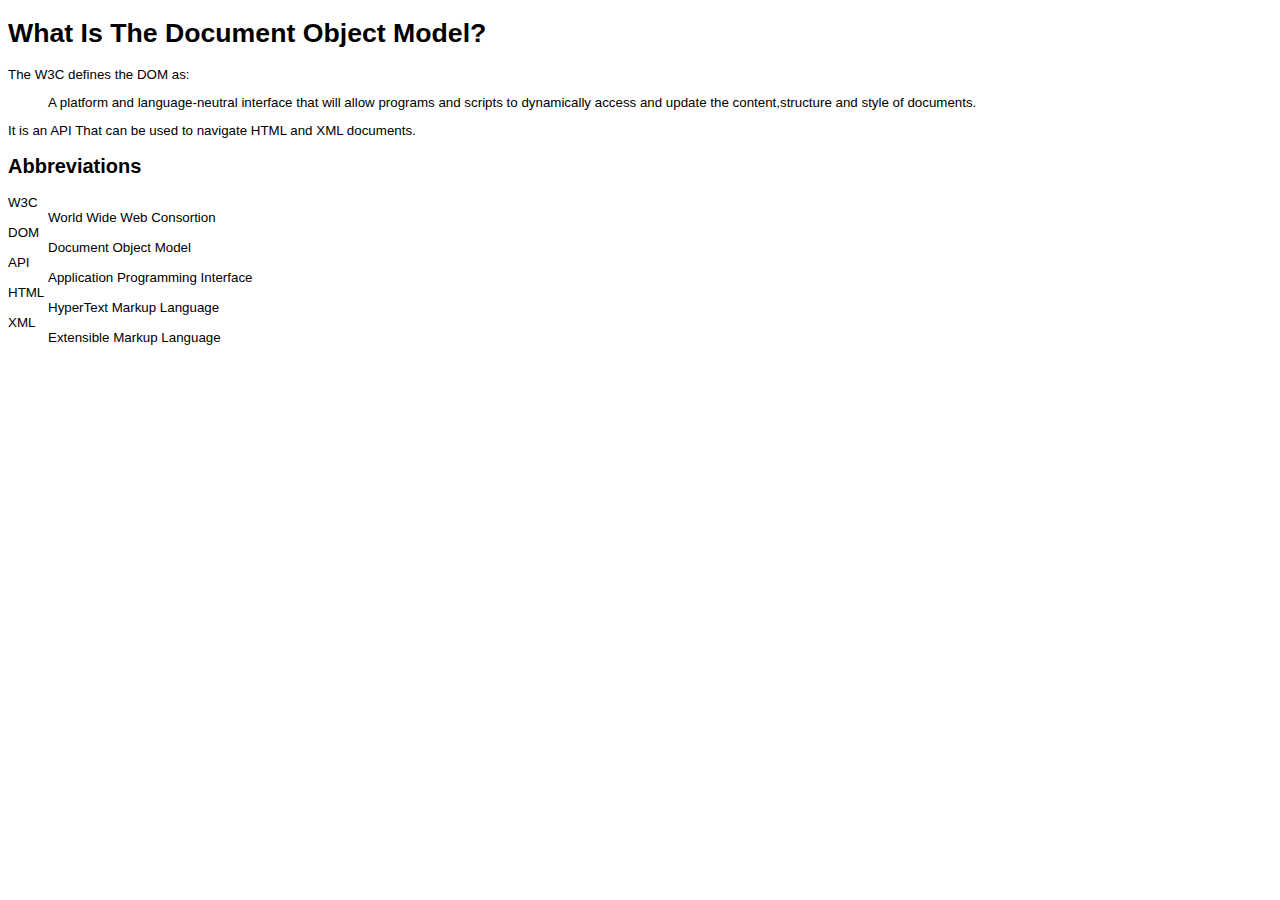
<file: WEB/index.html>
<!DOCTYPE html>
<html lang = "en">
	<head>
		<meta charset = "utf-8"/>
		<link rel ="stylesheet" media = "screen" href = "styles/8.css"/>
		<title>Explaining The Document Object Model</title>
	</head>

	<body>
		<h1>What Is The Document Object Model?</h1>
		<p>
		The <abbr title = "World Wide Web Consortion">W3C</abbr> defines the 
		<abbr title ="Document Object Model">DOM</abbr> as:
		</p>
			<blockquote cite = "http://www.w3.org/DOM/">  
		<p>
		A platform and language-neutral interface that will allow programs and scripts to 
		dynamically access and update the content,structure and style of documents.
		</p>
		</blockquote>
		<p>
		It is an <abbr title = "Application Programming Interface">API</abbr>
		That can be used to navigate<abbr title = "HyperText Markup Language">
		HTML</abbr> and<abbr title ="Extensible Markup Language"> XML</abbr> documents.
		</p>
		<script src = "scripts/addLoadEvent.js"></script>
		<script src = "scripts/displayAbbreviations.js"></script>
	</body>
</html>
</file>
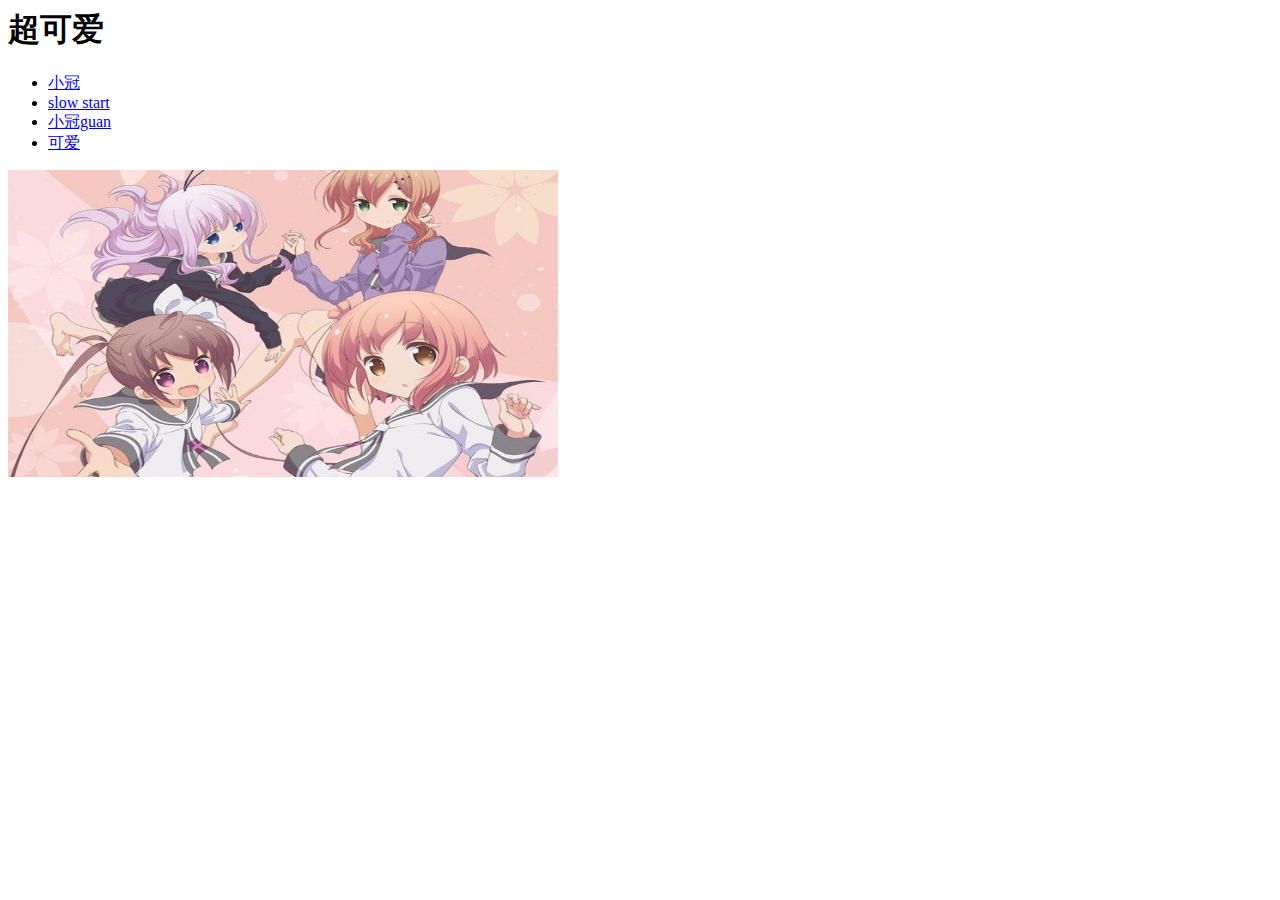
<file: img1.0/1.html>
﻿<html>
  <head>

       <meta charset="utf-8" />
       <title>超可爱</title>
  </head>
  <body>
       <h1>超可爱</h1>
       <ul>
          <li>
             <a href="img/1.jpg" onclick="ShowPic(this);return false;" title="小冠">小冠</a>
          </li>
          <li>
             <a href="img/2.jpg" onclick="ShowPic(this);return false;" title="slow start">slow start</a>
          </li>
          <li>
             <a href="img/4.jpg" onclick="ShowPic(this);return false;" title="小冠guan">小冠guan</a>
          </li>
          <li>
             <a href="img/5.jpg" onclick="ShowPic(this);return false;" title="可爱">可爱</a>
          </li>
       </ul>
       <img id="pic" src="img/3.jpeg" alt="超可爱" height="307" width="550"/>
       <script src="js/1.js"></script>
  </body>
</html>
</file>
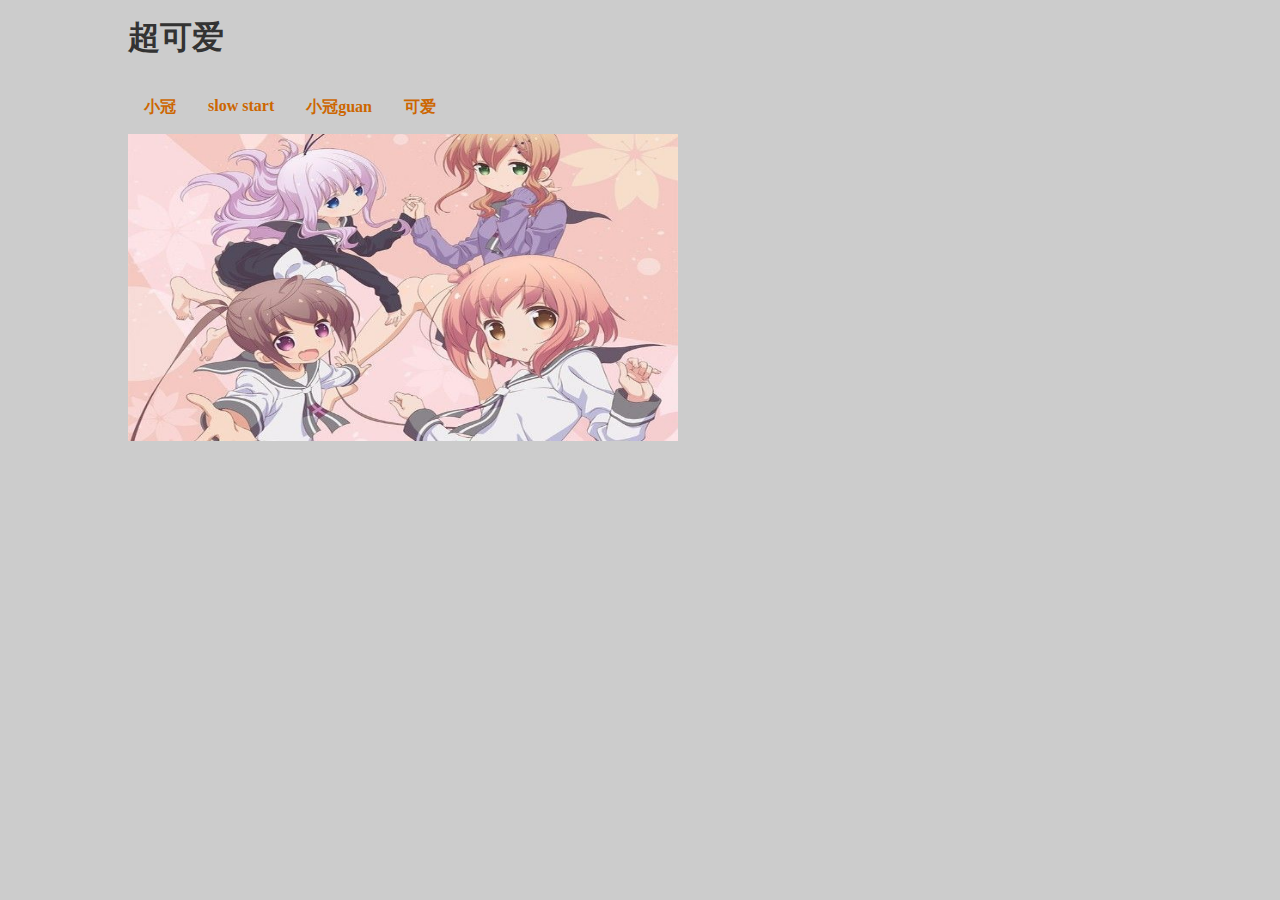
<file: img2.0/1.html>
﻿<html>
  <head>
       <link href="css/1.css" rel="stylesheet" type="text/css"/>
       <meta charset="utf-8" />
       <title>超可爱</title>
  </head>
  <body>
       <h1>超可爱</h1>
       <ul>
          <li>
             <a href="img/1.jpg" onclick="ShowPic(this);return false;" title="小冠">小冠</a>
          </li>
          <li>
             <a href="img/2.jpg" onclick="ShowPic(this);return false;" title="slow start">slow start</a>
          </li>
          <li>
             <a href="img/4.jpg" onclick="ShowPic(this);return false;" title="小冠guan">小冠guan</a>
          </li>
          <li>
             <a href="img/5.jpg" onclick="ShowPic(this);return false;" title="可爱">可爱</a>
          </li>
       </ul>
       <img id="pic" src="img/3.jpeg" alt="超可爱" height="307" width="550"/>
       <script src="js/1.js"></script>
  </body>
</html>
</file>
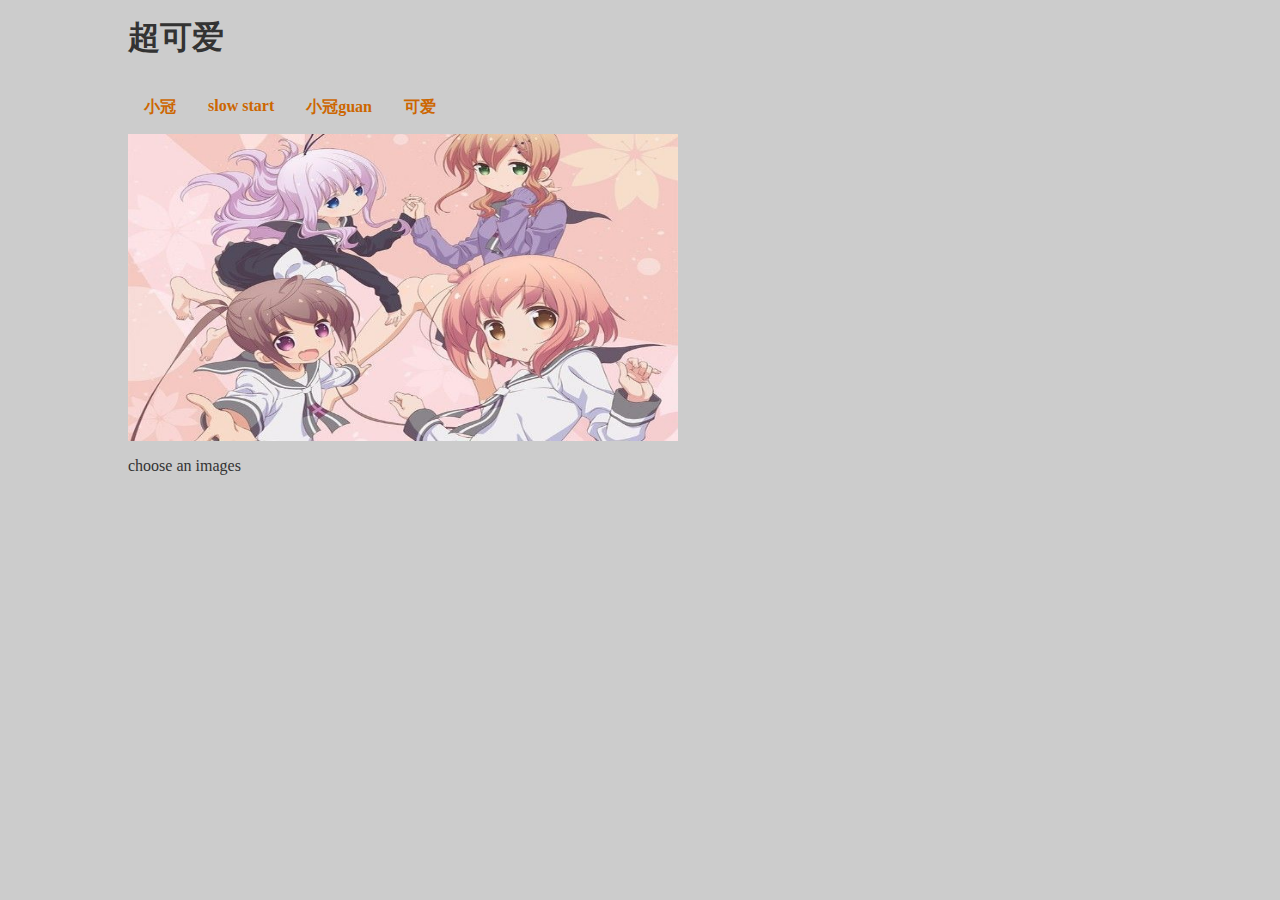
<file: web/1.html>
﻿<html>
  <head>
       <link href="css/1.css" rel="stylesheet" type="text/css"/>
       <meta charset="utf-8" />
       <title>超可爱</title>
  </head>
  <body>
       <h1>超可爱</h1>
       <ul>
          <li>
             <a href="img/1.jpg" onclick="ShowPic(this);return false;" title="小冠">小冠</a>
          </li>
          <li>
             <a href="img/2.jpg" onclick="ShowPic(this);return false;" title="slow start">slow start</a>
          </li>
          <li>
             <a href="img/4.jpg" onclick="ShowPic(this);return false;" title="小冠guan">小冠guan</a>
          </li>
          <li>
             <a href="img/5.jpg" onclick="ShowPic(this);return false;" title="可爱">可爱</a>
          </li>
       </ul>
       <img id="pic" src="img/3.jpeg" alt="超可爱" height="307" width="550"/>
       <p id="text">choose an images</p>
       <script src="js/1.js"></script>
  </body>
</html>
</file>
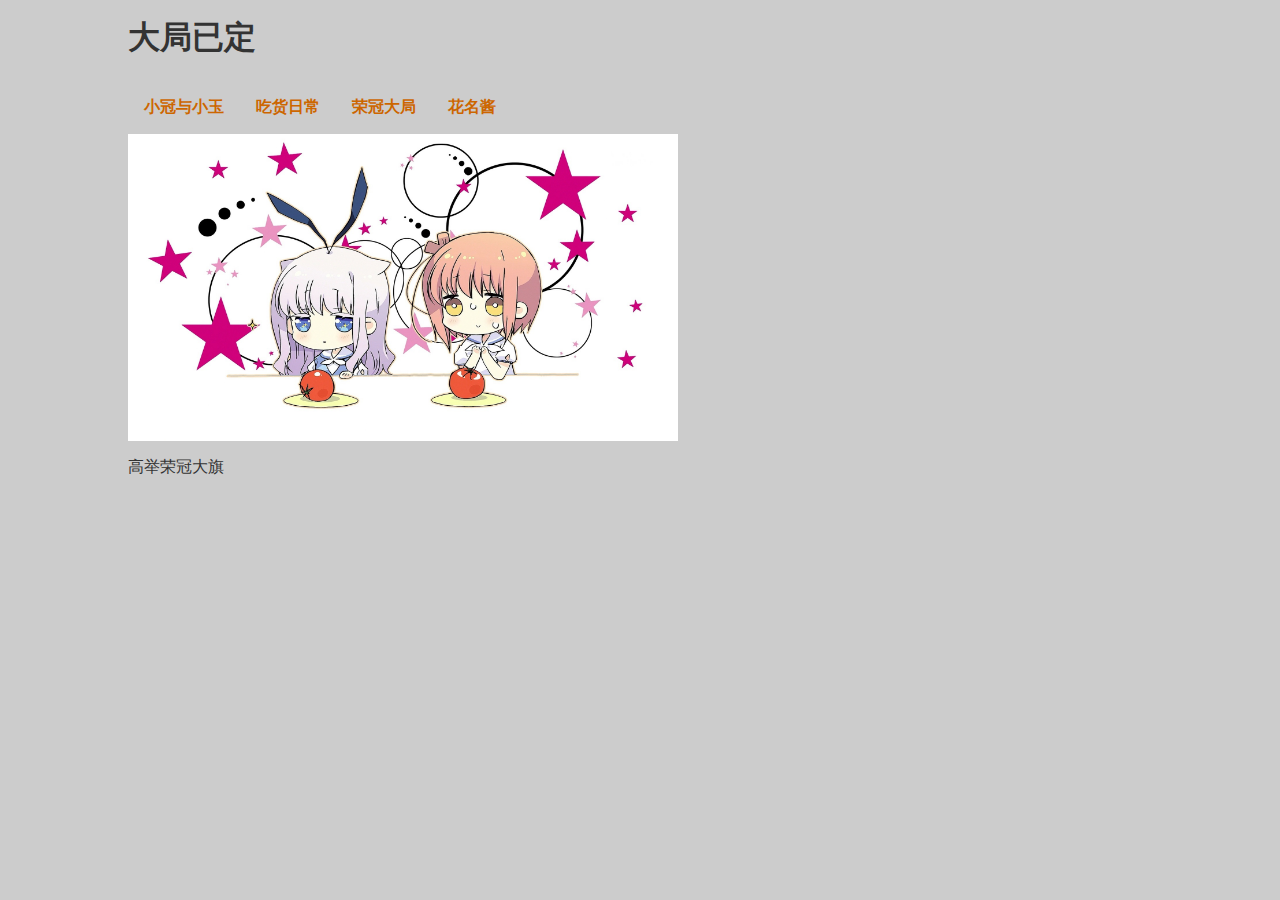
<file: web2/1.html>
﻿<html>
  <head>
       <link href="css/1.css" rel="stylesheet" type="text/css"/>
       <meta charset="utf-8" />
       <title>大局已定</title>
  </head>
  <body>
       <h1>大局已定</h1>
       <ul id="js">
          <li>
             <a href="img/1.jpg" title="小冠与小玉" class="popup">小冠与小玉</a>
          </li>
          <li>
             <a href="img/2.jpg" title="吃货日常" class="popup">吃货日常</a>
          </li>
          <li>
             <a href="img/4.jpg" title="荣冠大局">荣冠大局</a>
          </li>
          <li>
             <a href="img/5.jpg" title="花名酱">花名酱</a>
          </li>
       </ul>
       <img id="pic" src="img/3.jpg" alt="大局已定"/>
       <p id="text">高举荣冠大旗</p>
       <script src="js/1.js"></script>
  </body>
</html>
</file>
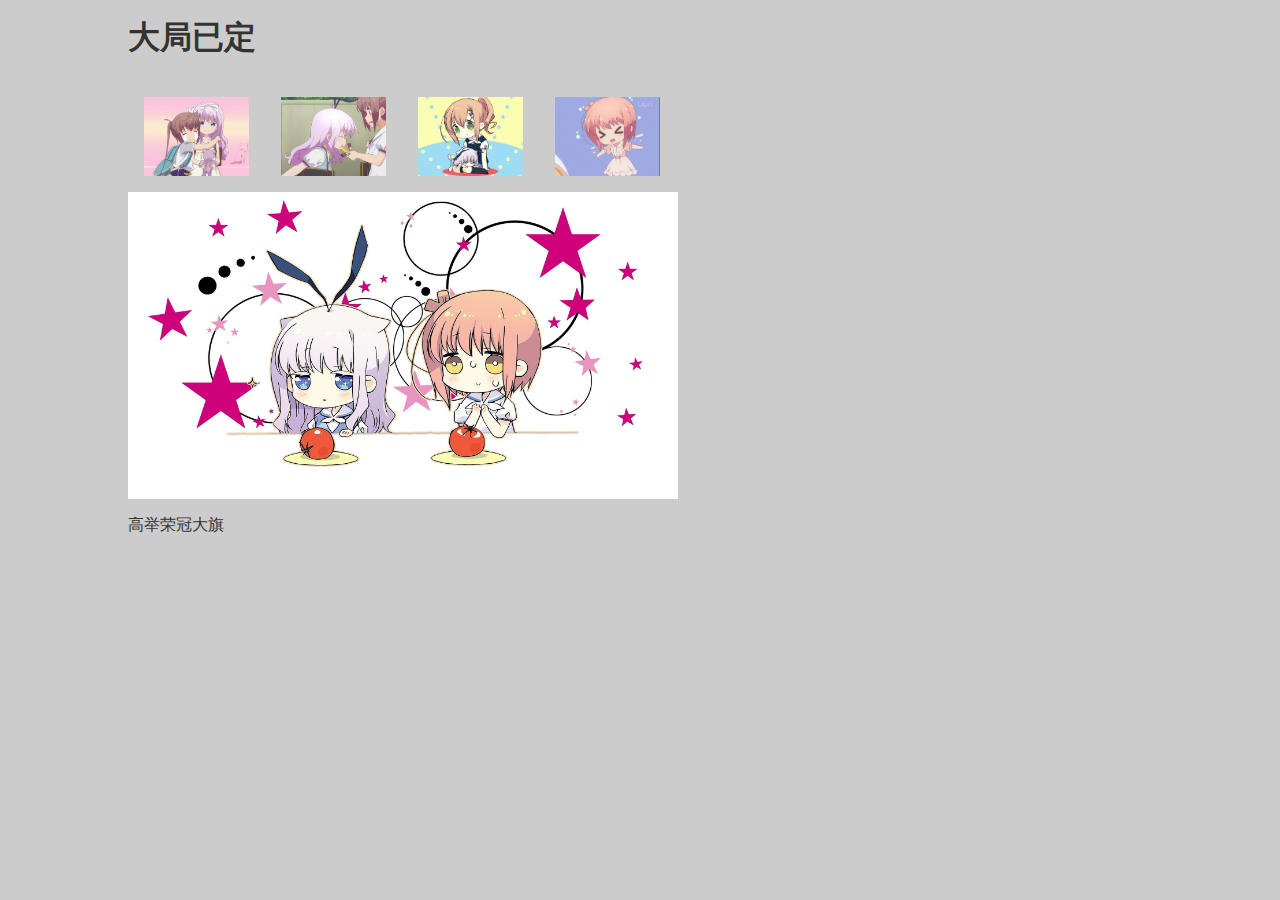
<file: web2/2.html>
<html>
  <head>
       <link href="css/1.css" rel="stylesheet" type="text/css"/>
       <meta charset="utf-8" />
       <title>大局已定</title>
  </head>
  <body>
       <h1>大局已定</h1>
       <ul id="js">
          <li>
             <a href="img/1.jpg" title="小冠与小玉" class="popup">
             <img src="img/11.jpg" alt="" style="width: 105px; height: 79px;">
             </a>
          </li>
          <li>
             <a href="img/2.jpg" title="吃货日常" class="popup">
             <img src="img/22.jpg" alt="" style="width: 105px; height: 79px;">
             </a>
          </li>
          <li>
             <a href="img/4.jpg" title="荣冠大局">
             <img src="img/33.jpg" alt="" style="width: 105px; height: 79px;">
             </a>
          </li>
          <li>
             <a href="img/5.jpg" title="花名酱">
             <img src="img/44.jpg" alt="" style="width: 105px; height: 79px;">
             </a>
          </li>
       </ul>
       <script src = "js/addLoadEvent.js"></script>
       <script src="js/2.js"></script>

  </body>
</html>
</file>
<file: WEB/styles/8.css>
body{
	   	font-family: "Helvetica","Arial",sans-serif;
	   	font-size: 10pt;
	   }
	   abbr{
	   	text-decoration: none;
	   	border: 0;
	   	font-style: normal;
	   }
</file>
<file: img2.0/css/1.css>
body{
   font-family: "�����п�";
   color: #333;
   background-color: #ccc;
   margin: 1em 10%;
}
h1{
   color: #333;
   background-color: transparent;
}
a{
   color: #c60;
   background-color: transparent;
   font-weight: bold;
   text-decoration: none;
}
ul{
   padding:0;
}
li{
   float: left;
   padding: 1em;
   list-style: none;
}
img{
   display: block;
   clear:both;
   height:307px;
   width:550px;
}
</file>
<file: web/css/1.css>
body{
   font-family: "�����п�";
   color: #333;
   background-color: #ccc;
   margin: 1em 10%;
}
h1{
   color: #333;
   background-color: transparent;
}
a{
   color: #c60;
   background-color: transparent;
   font-weight: bold;
   text-decoration: none;
}
ul{
   padding:0;
}
li{
   float: left;
   padding: 1em;
   list-style: none;
}
img{
   display: block;
   clear:both;
}
</file>
<file: web2/css/1.css>
body{
   font-family: "�����п�";
   color: #333;
   background-color: #ccc;
   margin: 1em 10%;
}
h1{
   color: #333;
   background-color: transparent;
}
a{
   color: #c60;
   background-color: transparent;
   font-weight: bold;
   text-decoration: none;
}
ul{
   padding:0;
}
li{
   float: left;
   padding: 1em;
   list-style: none;
}
img{
   display: block;
   clear:both;
   height:307px;
   width:550px;
}
</file>
